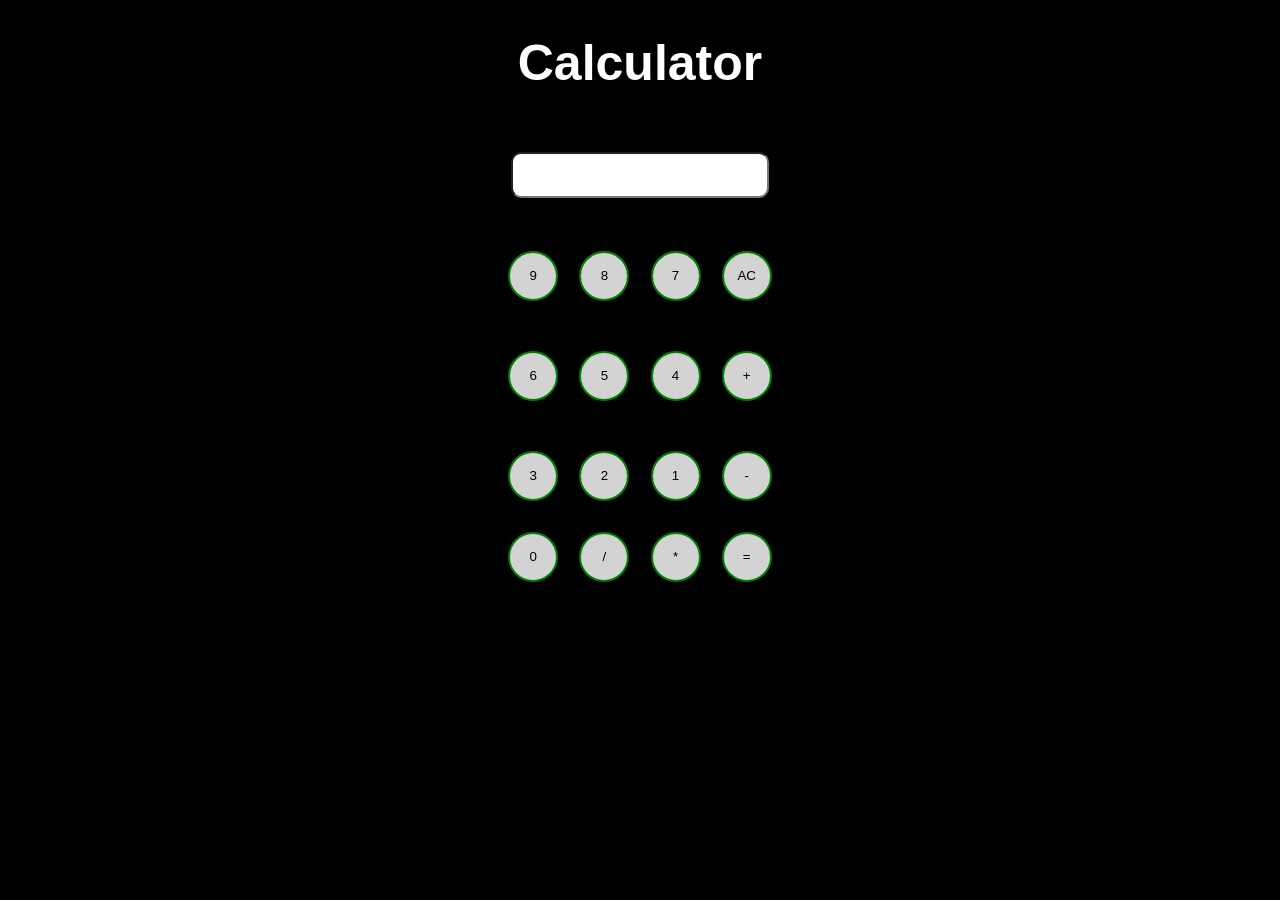
<file: index.html>
<!DOCTYPE html>
<html lang="en">
<head>
    <meta charset="UTF-8">
    <meta name="viewport" content="width=device-width, initial-scale=1.0">
    <title>Calculator</title>
    <link rel="stylesheet" href="./styles.css">

</head>
<body>
    <h1 id="title">Calculator</h1>
    <div class="container">
        <input type="text" id="display">
        <div class=" row1 row">
            <button class="key num">9</button>
            <button class="key num">8</button>
            <button class="key num">7</button>
            <button class="key ac">AC</button>
        </div>

        <div class="row2 row">
            <button class="key num">6</button>
            <button class="key num">5</button>
            <button class="key num">4</button>
            <button class="key oper">+</button>
        </div>

        <div class="row3 row">
            <button class="key num">3</button>
            <button class="key num">2</button>
            <button class="key num">1</button>
            <button class="key oper">-</button>
        </div>

        <div class="row row4">
            <button class="key num">0</button>
            <button class="key num">/</button>
            <button class="key oper">*</button>
            <button class="key  ans">=</button>
        </div>

    </div>

    <script src="./index.js"></script>
</body>
</html>
</file>
<file: styles.css>
* {
    background-color: black; /* Global background color, use with caution */
}

.container {
    display: grid;
    grid-template-columns: 1fr;  /* 1 column layout, flexible */
    grid-template-rows: repeat(4, 100px);  /* 4 rows, 100px height */
    justify-items: center; /* Centers items horizontally */
    align-items: center;   /* Centers items vertically */
    text-align: center;
    font-family: 'Lucida Sans', 'Lucida Sans Regular', 'Lucida Grande', 'Lucida Sans Unicode', Geneva, Verdana, sans-serif;
    font-size: 40px;
    font-weight: bold;
   
    
}

.key{
    border: green solid 2px;
}



#title{
    text-align: center;
    color: white;
    font-family: 'Franklin Gothic Medium', 'Arial Narrow', Arial, sans-serif;
    font-size: 50px;
}

#display {
    display: flex;  /* Adding flexbox to center content */
    justify-content: center;
    align-items: center;
    text-align: right;
    font-family: 'Franklin Gothic Medium', 'Arial Narrow', Arial, sans-serif;
    font-size: 30px;
    height: 40px;
    width: 250px;
    border-radius: 10px;
    margin: 0 auto; /* Centering with margin */
    background-color: white;
    cursor: pointer;
}

button {
    height: 50px;
    width: 50px;
    border-radius: 50%;
    margin: 5px;
    cursor: pointer;
    background-color: lightgrey;  /* Optional: adds color to buttons */
    transition: background-color 0.3s; /* Adds transition for hover effect */
}

button:hover {
    background-color: darkgray; /* Button hover effect */
}
</file>
